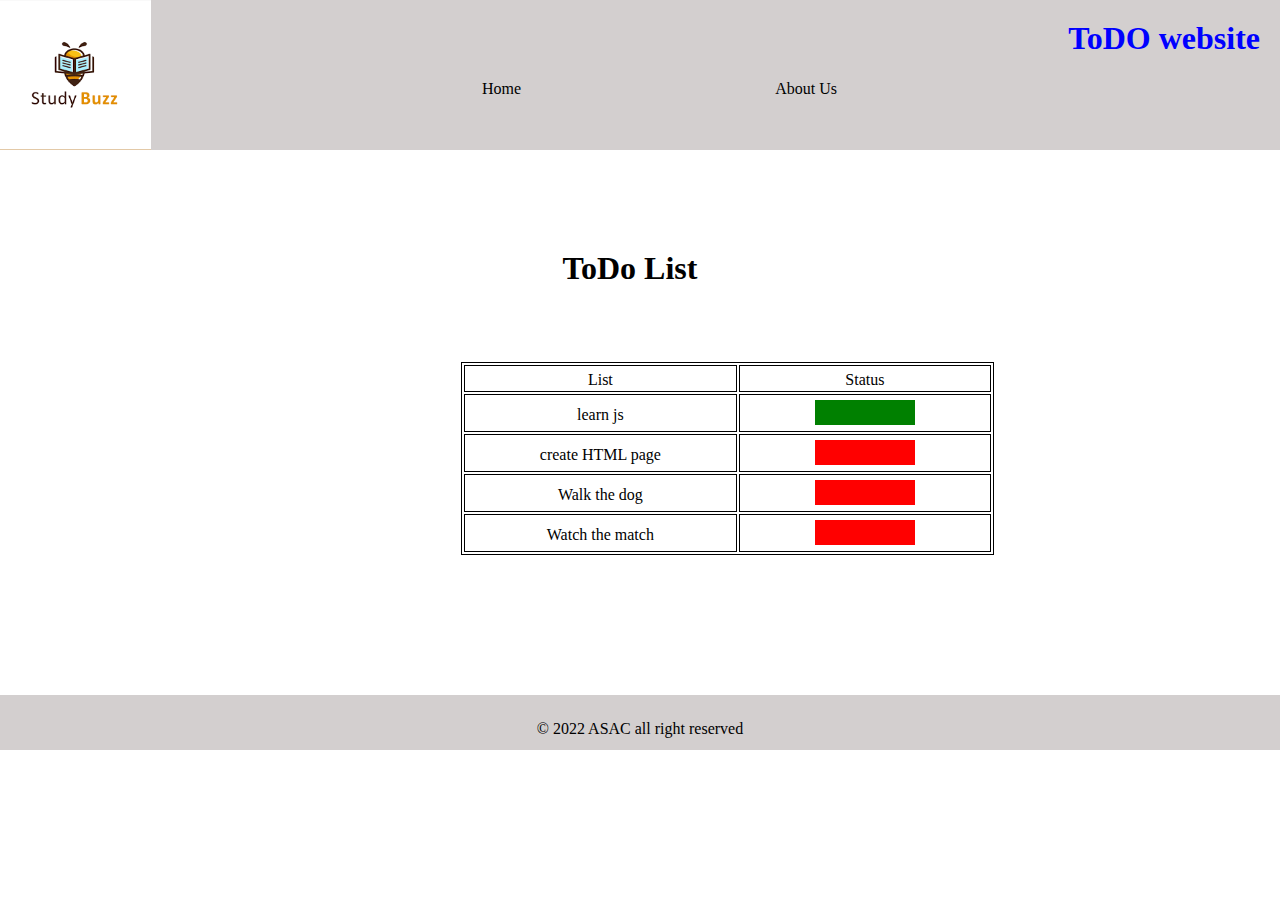
<file: index.html>
<!DOCTYPE html>
<html lang="en">
  <head>
    <meta charset="UTF-8" />
    <meta http-equiv="X-UA-Compatible" content="IE=edge" />
    <meta name="viewport" content="width=device-width, initial-scale=1.0" />
    <title>ToDo website home</title>
    <link rel="stylesheet" href="./css/index.css" />
    <script src="app.js"></script>
    <style>
      table,
      td {
        border: 1px solid black;
      }
    </style>
  </head>
  <body>
    <header>
      <img src="assets/logo.png" alt="logo" />
      <nav>
        <a href="index.html">Home</a>
        <a href="About.html">About Us</a>
      </nav>
      <h1>ToDO website</h1>
    </header>
    <main>
      <h1 class="h">ToDo List</h1>
      <table>
        <tr>
          <td>List</td>
          <td>Status</td>
        </tr>
        <tr>
          <td>learn js</td>
          <td class="green"><span></span></td>
        </tr>
        <tr>
          <td>create HTML page</td>
          <td class="red"><span></span></td>
        </tr>
        <tr>
          <td>Walk the dog</td>
          <td class="red"><span></span></td>
        </tr>
        <tr>
          <td>Watch the match</td>
          <td class="red"><span></span></td>
        </tr>
      </table>
    </main>
    <footer>
      <p>&copy; 2022 ASAC all right reserved</p>
    </footer>
  </body>
</html>
</file>
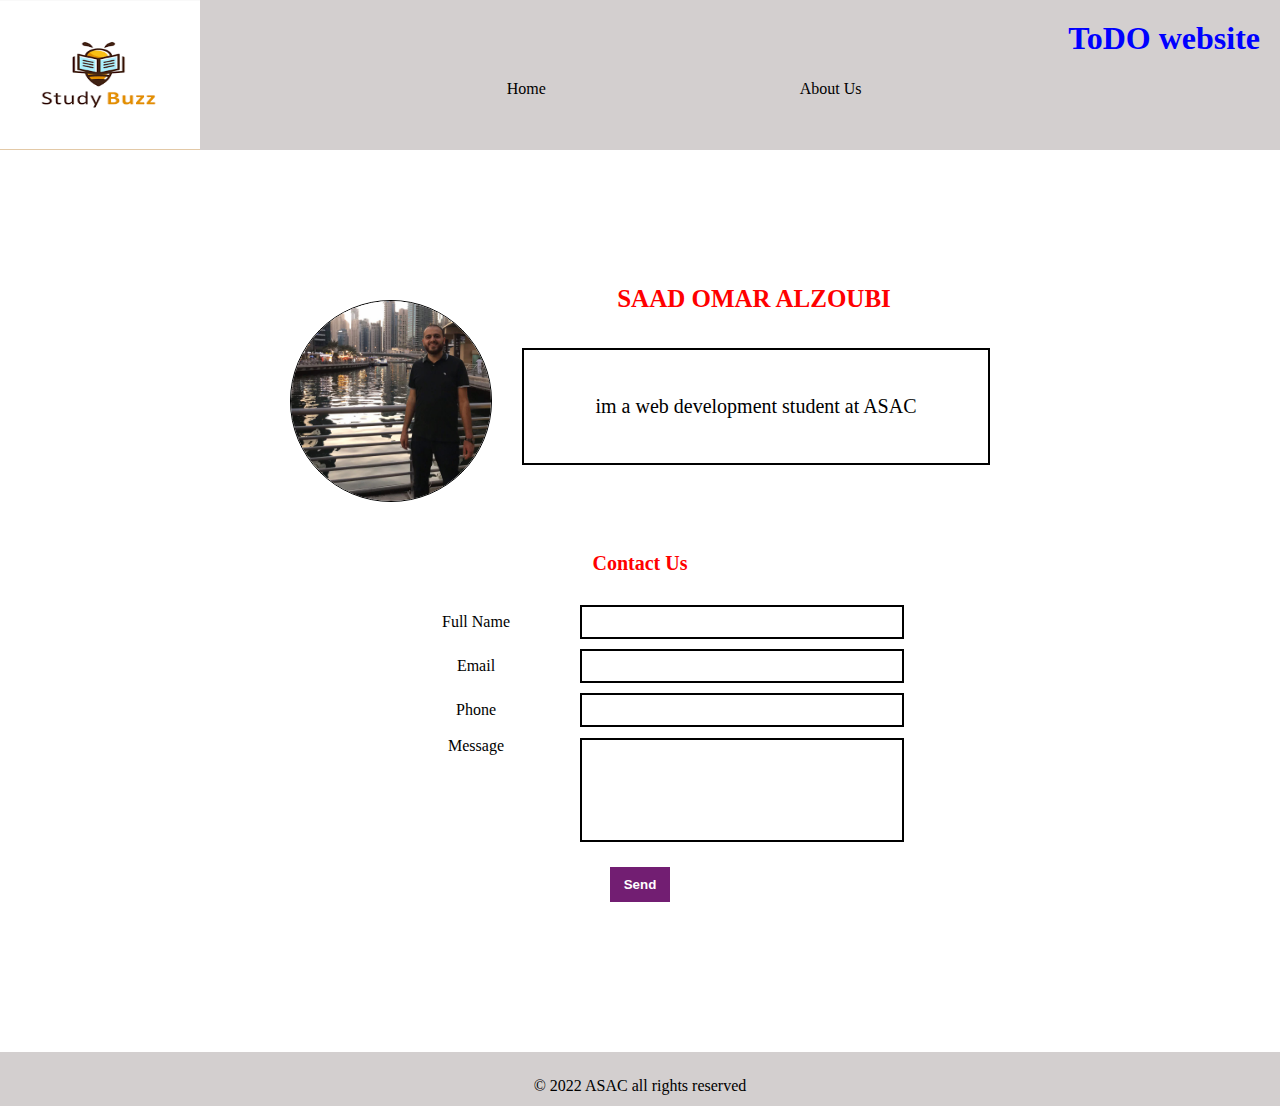
<file: About.html>
<!DOCTYPE html>
<html lang="en">
  <head>
    <meta charset="UTF-8" />
    <meta http-equiv="X-UA-Compatible" content="IE=edge" />
    <meta name="viewport" content="width=device-width, initial-scale=1.0" />
    <title>About</title>
    <link rel="stylesheet" href="./css/about.css" />
    <style>
      img {
        width: 200px;
      }
    </style>
  </head>
  <body>
    <header>
      <img src="assets/logo.png" alt="logo" />
      <nav>
        <a href="index.html">Home</a>
        <a href="About.html">About Us</a>
      </nav>
      <h1>ToDO website</h1>
    </header>
    <main>
      <div class="main-cont">
        <div class="user-info">
          <img src="imeges/saad.jpg" alt="logo" />
          <p class="name">SAAD OMAR ALZOUBI</p>
          <p class="desc">im a web development student at ASAC</p>
        </div>
        <div class="form">
          <h3>Contact Us</h3>
          <div>
            <label>Full Name</label>
            <input type="text" />
          </div>
          <div>
            <label>Email</label>
            <input type="email" />
          </div>
          <div>
            <label>Phone</label>
            <input type="text" />
          </div>
          <div>
            <label>Message</label>

            <textarea></textarea>
          </div>
          <div><input type="button" value="Send" /></div>
        </div>
      </div>
    </main>
    <footer>
      <p>&copy; 2022 ASAC all rights reserved</p>
    </footer>
  </body>
</html>
</file>
<file: css/index.css>
* {
  padding: 0;
  margin: 0;
}

header {
  height: 150px;
  display: flex;
  background-color: rgb(211, 207, 207);
  justify-content: space-between;
}

h1 {
  margin-top: 20px;
  margin-right: 20px;
  color: blue;
}
nav {
  margin-top: 80px;
  margin-right: 50px;
}
a {
  padding-left: 200px;
  padding-right: 50px;
  color: black;
  text-decoration: none;
}
.h {
  text-align: center;
  margin-top: 100px;
  color: black;
}
table {
  margin-top: 75px;
  margin-left: 36%;
}

table td {
  padding-top: 5px;
  padding-bottom: 2px;
  padding-right: 75px;
  padding-left: 75px;
  text-align: center;
}

table td span {
  display: inline-block;
  width: 100px;
  height: 25px;
}

table td.red span {
  background: red;
}

table td.green span {
  background: green;
}

footer {
  height: 30px;
  background-color: rgb(211, 207, 207);
  margin-top: 140px;
  text-align: center;
  padding-top: 25px;
}
</file>
<file: css/about.css>
* {
  padding: 0;
  margin: 0;
}

header {
  height: 150px;
  display: flex;
  background-color: rgb(211, 207, 207);
  justify-content: space-between;
}

h1 {
  margin-top: 20px;
  margin-right: 20px;
  color: blue;
}
nav {
  margin-top: 80px;
  margin-right: 50px;
}
a {
  padding-left: 200px;
  padding-right: 50px;
  color: black;
  text-decoration: none;
}
.h {
  text-align: center;
  margin-top: 100px;
  color: black;
}
main {
  display: flex;
}

footer {
  height: 30px;
  background-color: rgb(211, 207, 207);
  margin-top: 140px;
  text-align: center;
  padding-top: 25px;
}

.main-cont {
  width: 700px;
  display: block;
  margin-left: -350px;
  left: 50%;
  position: relative;
}

.main-cont .user-info,
.main-cont .form {
  float: left;
  width: 100%;
}

.main-cont .user-info {
  margin-bottom: 50px;
}

.main-cont .user-info img {
  float: left;
  margin-top: 50px;
  border: 1px black solid;
  border-radius: 50%;
  margin-right: 30px;
}

main .user-info {
  margin-top: 100px;
}
main .user-info p {
  margin-top: 35px;
  float: left;
  width: calc(100% - 236px);
  text-align: center;
}
main .user-info p.name {
  color: red;
  font-size: 25px;
  font-weight: bold;
}
main .user-info p.desc {
  border: 2px solid black;
  padding: 45px 0;
  font-size: 20px;
}

main .form {
  text-align: center;
}
main .form h3 {
  margin-bottom: 30px;
  color: red;
  font-size: 20px;
}
main .form div {
  margin-bottom: 10px;
}
main .form div label {
  display: inline-block;
  width: 200px;
}
main .form div input,
main .form div textarea {
  width: 300px;
  display: inline-table;
  border: 2px solid;
  height: 30px;
  padding: 0 10px;
}
main .form div textarea {
  height: 100px;
}
main .form div input[type="button"] {
  font-weight: bold;
  border: 0;
  background: #721e72;
  margin-top: 15px;
  height: 35px;
  width: 60px;
  color: white;
}
</file>
